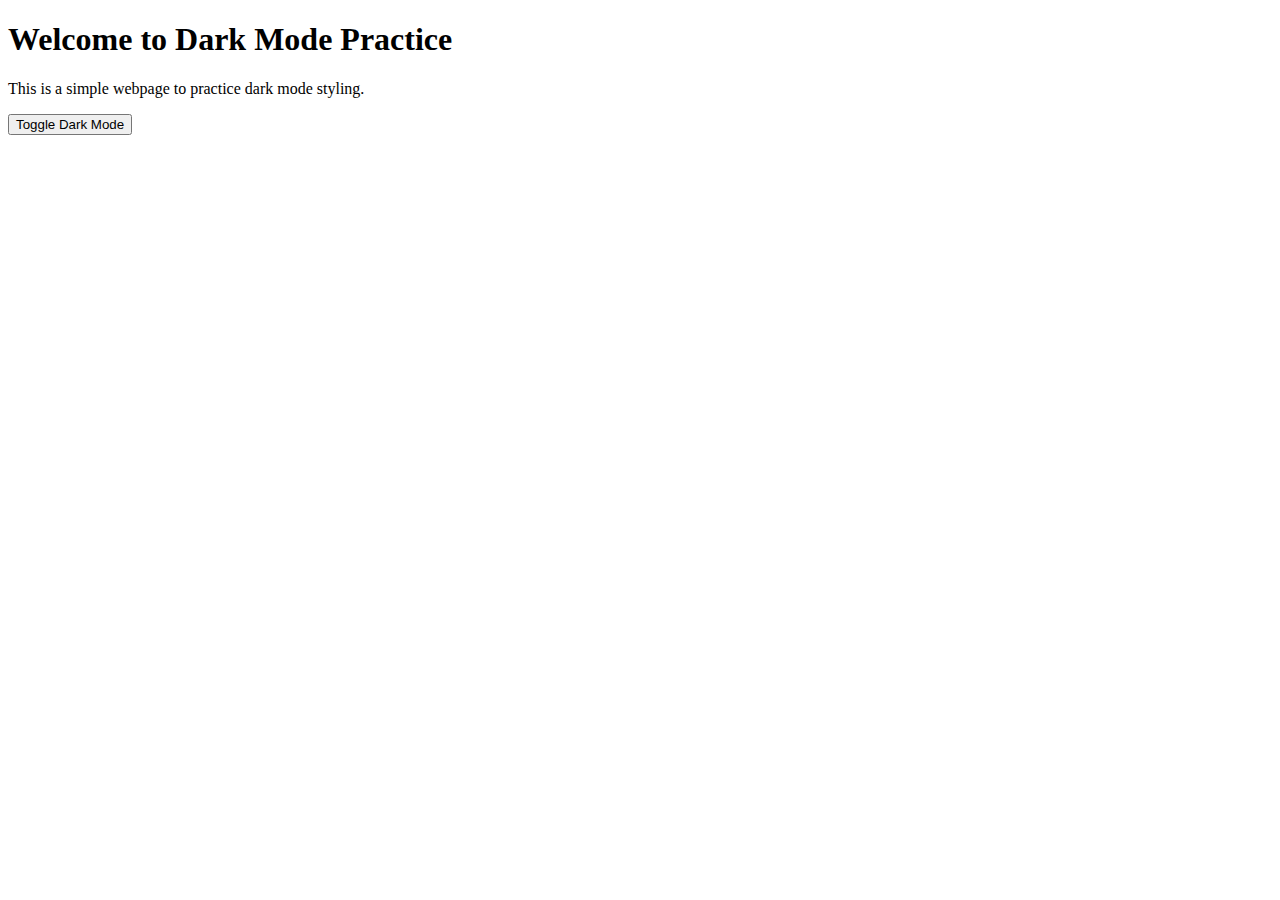
<file: index.html>
<!DOCTYPE html>
<html lang="en">
<head>
    <meta charset="UTF-8">
    <meta name="viewport" content="width=device-width, initial-scale=1.0">
    <title>Dark mode practice</title>
</head>
<body>
    <h1>Welcome to Dark Mode Practice</h1>
    <p>This is a simple webpage to practice dark mode styling.</p>
    <button>Toggle Dark Mode</button>
</body>
</html>
</file>
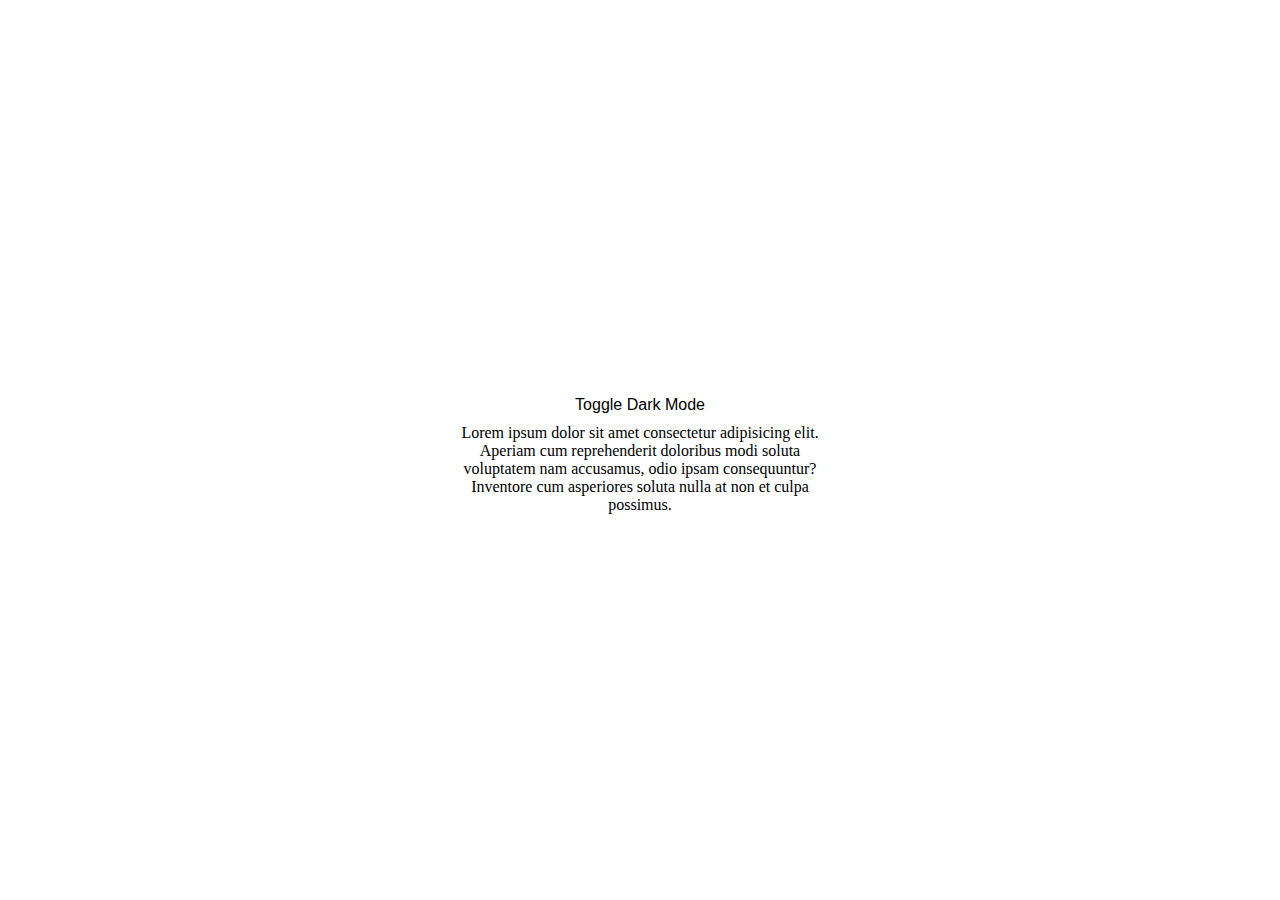
<file: v1/index.html>
<!DOCTYPE html>
<html lang="en">
<head>
    <meta charset="UTF-8">
    <meta name="viewport" content="width=device-width, initial-scale=1.0">
    <link rel="stylesheet" href="style.css">

    <title>Dark mode practice</title>
</head>
<body>
    <section class="container">
        <button class="switch">Toggle Dark Mode</button>
        <p>Lorem ipsum dolor sit amet consectetur adipisicing elit. Aperiam cum reprehenderit doloribus modi soluta voluptatem nam accusamus, odio ipsam consequuntur? Inventore cum asperiores soluta nulla at non et culpa possimus.</p>
    </section>
    <script src="code.js"></script>
</body>
</html>
</file>
<file: v1/style.css>
::root{
    --background-color: #121212;
    --text-color: #121212;
}

*{
    margin: 0;
    padding: 0;
    box-sizing: border-box;
}
body{
    background-color: var(--background-color);
    width: 100%;
    height: 100vh;
    display: flex;
    justify-content: center;
    align-items: center;
}
.container{
    display: flex;
    flex-direction: column;
    justify-content: center;
    align-items: center;
    width: 90%;
    max-width: 400px;
    padding: 20px;
}
.container p{
    text-align: center;
    color: var(--text-color);
}
.container button{
    background-color: var(--text-color);
    color: var(--background-color);
    border: none;
    padding: 10px 20px;
    cursor: pointer;
    font-size: 16px;
    border-radius: 5px;
    transition: background-color 0.3s, color 0.3s;
}
</file>
